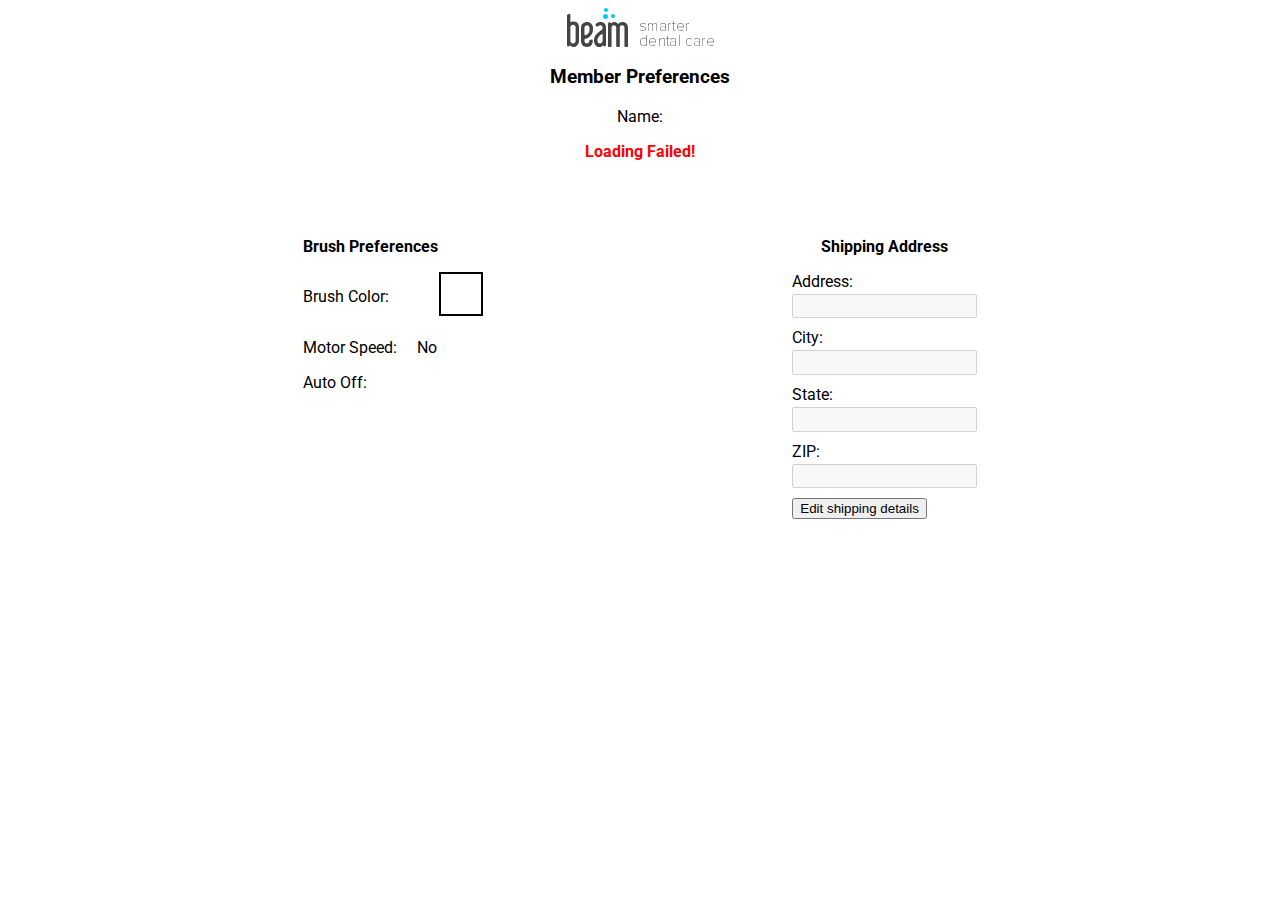
<file: index.html>
<!doctype html><html lang="en"><head><meta charset="utf-8"/><link rel="shortcut icon" href="/favicon.ico"/><meta name="viewport" content="width=device-width,initial-scale=1,shrink-to-fit=no"/><meta name="theme-color" content="#000000"/><link rel="manifest" href="/manifest.json"/><title>Member Details</title><link href="/static/css/main.34a106f0.chunk.css" rel="stylesheet"></head><body><noscript>You need to enable JavaScript to run this app.</noscript><div id="root"></div><script>!function(l){function e(e){for(var r,t,n=e[0],o=e[1],u=e[2],f=0,i=[];f<n.length;f++)t=n[f],p[t]&&i.push(p[t][0]),p[t]=0;for(r in o)Object.prototype.hasOwnProperty.call(o,r)&&(l[r]=o[r]);for(s&&s(e);i.length;)i.shift()();return c.push.apply(c,u||[]),a()}function a(){for(var e,r=0;r<c.length;r++){for(var t=c[r],n=!0,o=1;o<t.length;o++){var u=t[o];0!==p[u]&&(n=!1)}n&&(c.splice(r--,1),e=f(f.s=t[0]))}return e}var t={},p={1:0},c=[];function f(e){if(t[e])return t[e].exports;var r=t[e]={i:e,l:!1,exports:{}};return l[e].call(r.exports,r,r.exports,f),r.l=!0,r.exports}f.m=l,f.c=t,f.d=function(e,r,t){f.o(e,r)||Object.defineProperty(e,r,{enumerable:!0,get:t})},f.r=function(e){"undefined"!=typeof Symbol&&Symbol.toStringTag&&Object.defineProperty(e,Symbol.toStringTag,{value:"Module"}),Object.defineProperty(e,"__esModule",{value:!0})},f.t=function(r,e){if(1&e&&(r=f(r)),8&e)return r;if(4&e&&"object"==typeof r&&r&&r.__esModule)return r;var t=Object.create(null);if(f.r(t),Object.defineProperty(t,"default",{enumerable:!0,value:r}),2&e&&"string"!=typeof r)for(var n in r)f.d(t,n,function(e){return r[e]}.bind(null,n));return t},f.n=function(e){var r=e&&e.__esModule?function(){return e.default}:function(){return e};return f.d(r,"a",r),r},f.o=function(e,r){return Object.prototype.hasOwnProperty.call(e,r)},f.p="/";var r=window.webpackJsonp=window.webpackJsonp||[],n=r.push.bind(r);r.push=e,r=r.slice();for(var o=0;o<r.length;o++)e(r[o]);var s=n;a()}([])</script><script src="/static/js/2.bad41068.chunk.js"></script><script src="/static/js/main.39842bc9.chunk.js"></script></body></html>
</file>
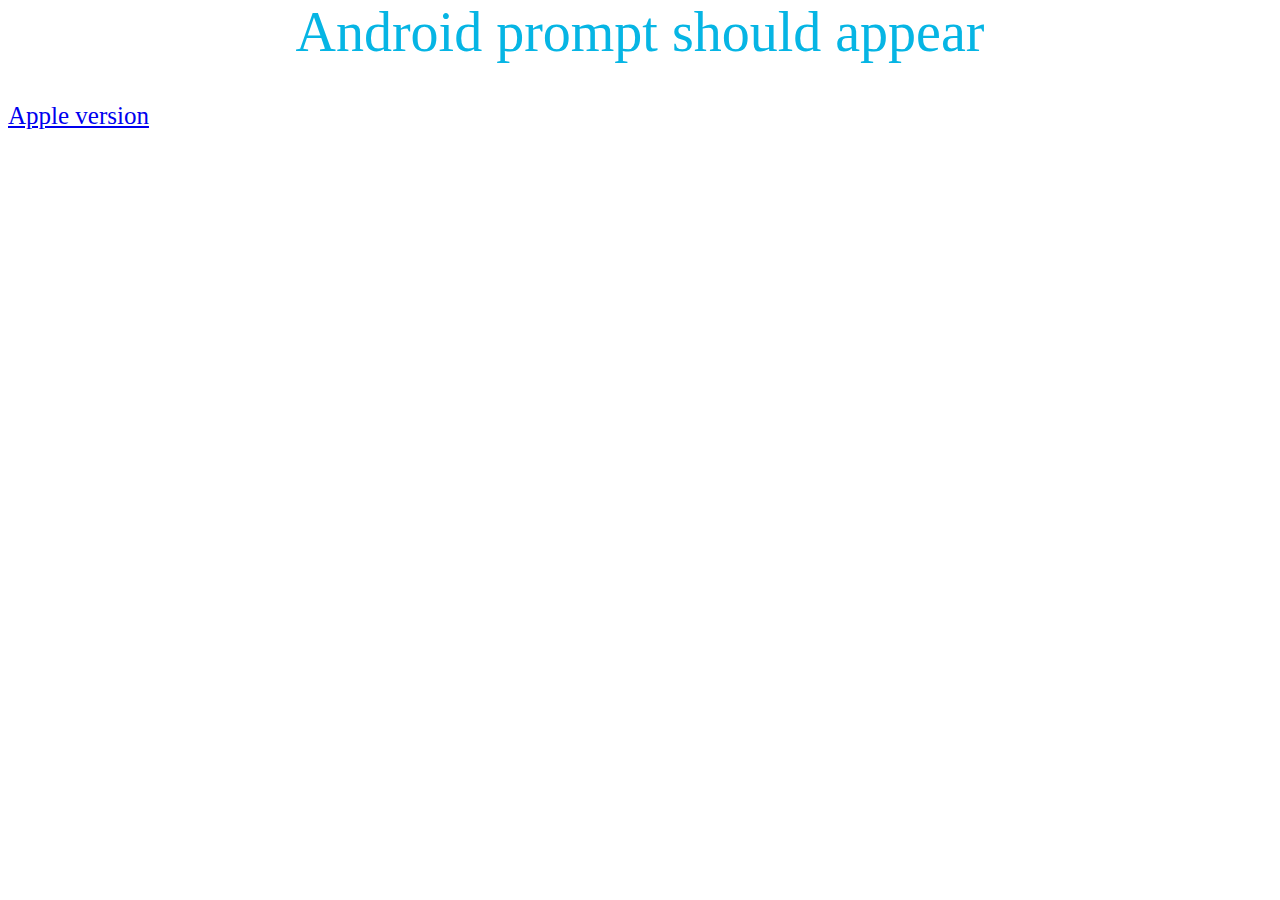
<file: android.html>
<!DOCTYPE html>
<html lang="en">
<head>
    <link rel="stylesheet" type="text/css" href="css/mystyle.css">
    <meta charset="utf-8" />
    <link rel="manifest" href="/manifest.json">
    <title>Android native app banner</title>
</head>
<body>
    <header>
        <h1 class="topname">Android prompt should appear</h1>
    </header>
    <a href="./apple.html">Apple version</a>
</body>
</html>
</file>
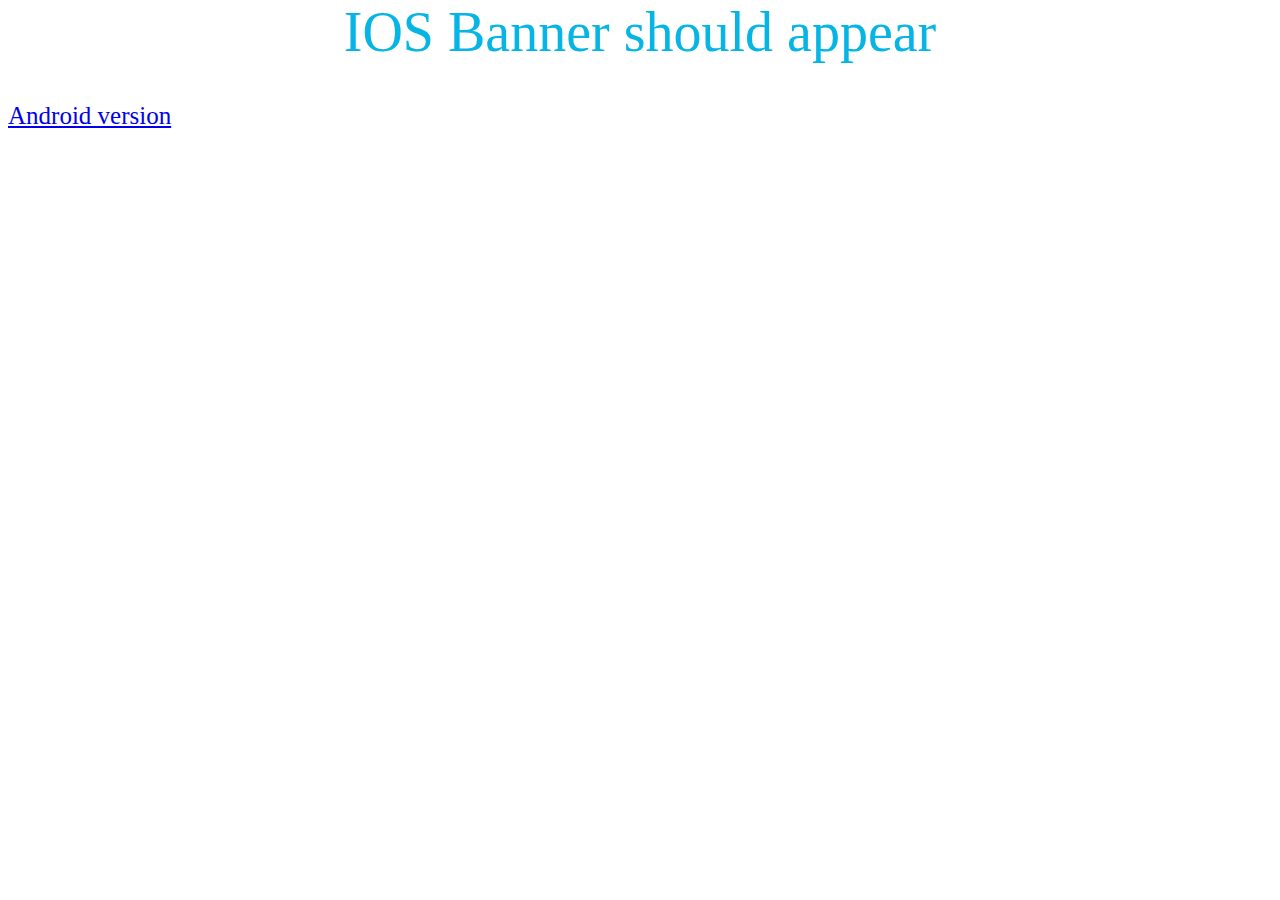
<file: apple.html>
<!DOCTYPE html>
<html lang="en">
<head>
    <link rel="stylesheet" type="text/css" href="css/mystyle.css">
    <meta charset="utf-8" />
    <meta name="apple-itunes-app" content="app-id=1015051450">
    <title>Safari native App banner</title>
</head>
<body>
    <header>
        <h1 class="topname">IOS Banner should appear</h1>
    </header>
    <a href="./android.html">Android version</a>
</body>
</html>
</file>
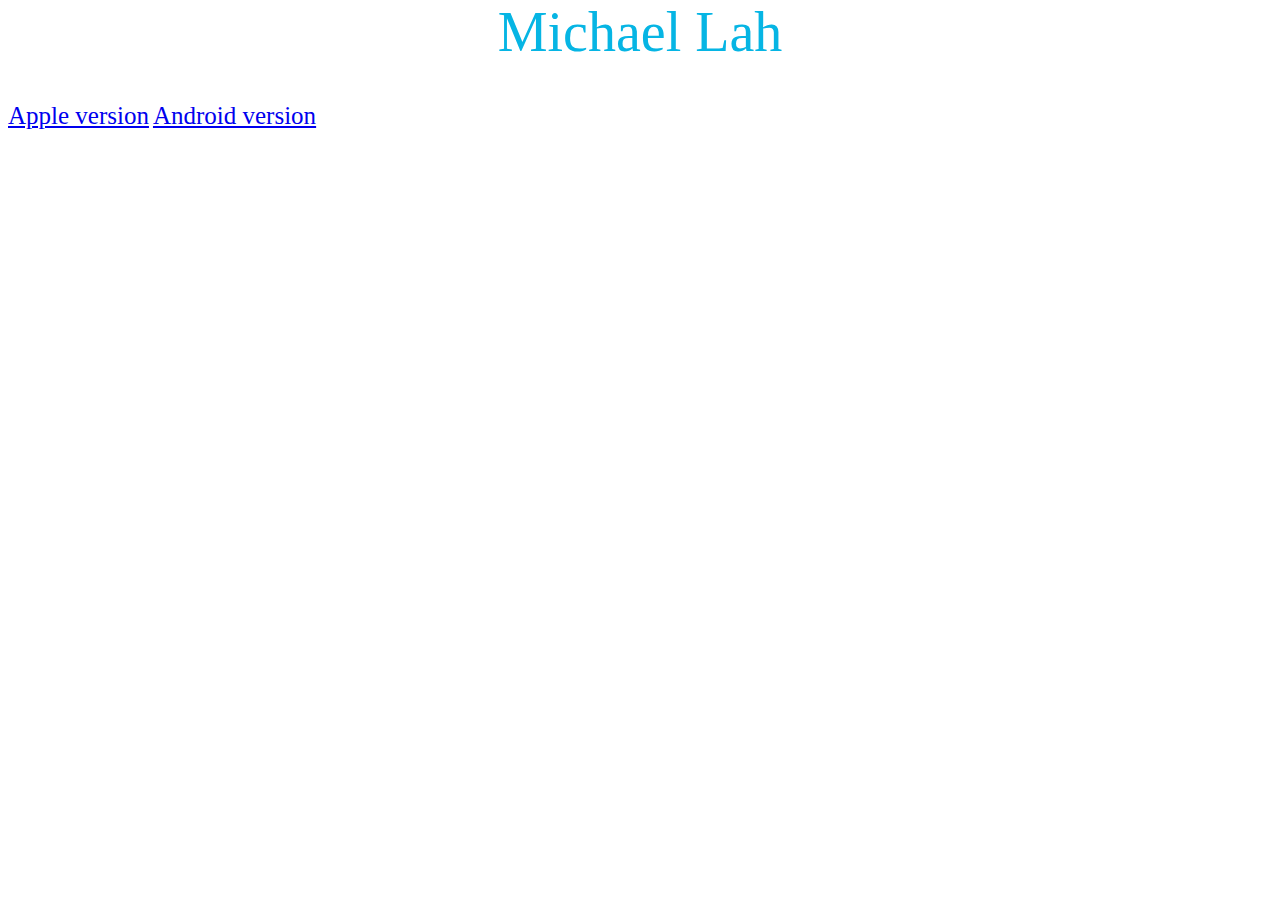
<file: indexNJtesting.html>
<!DOCTYPE html>
<html lang="en">
<head>
    <link rel="stylesheet" type="text/css" href="css/mystyle.css">
    <meta charset="utf-8" />
    <meta name="apple-itunes-app" content="app-id=1015051450">
    <title>Michael's Project 1.1</title>
</head>
<body>
    <header>
        <h1 class="topname"> Michael Lah</h1>
    </header>
    <a href="apple.html">Apple version</a>
    <a href="android.html">Android version</a>
    <!-- <nav class="navbar">

        <ul class="navbar">
            <li class="selectedbutton"><a href="index.html">Home</a></li>
            <li class="ovalbutton"><a href="resume.html">Resume</a></li>
            <li class="ovalbutton"><a href="education.html">Education</a></li>
            <li class="ovalbutton"><a href="personal.html">Personal</a></li>
        </ul>

    </nav>

    <div id="mugshot">
    </div>
    <div class="para">
        <h3> About me </h3>
        <p>
            I'm a 5th year computer science student at RIT. I currently work as an
            SLI for computer science for AP students. I have plenty of coding experience
            including Python, Java, C, and even MIPS Assembly. I took this class
            as I have no experience with web design and I thought it would be fun and
            beneficial to learn! I hope to keep these projects and this website around
            as an example of how little I knew about web design and (hopefully!) how far
            I've come by the end!
        </p>
    </div> -->

    <!--<div class="para">
        <h3> Goals of website </h3>
        <p>
            Once I gain more web design experience I hope to host this on my own
            website (MichaelLah.com) and have it contain, much like this project,
            a professional section that I show to employers and a personal section
            they can also see.
        </p>
    </div>
    <div id="classlink">
        <a href="../../../ldrics/140">Back to Classlist</a>
    </div>
    <div id="mymainpage">
        <a href="../">Back to my main page</a>
    </div>
    <footer class="invisible">
        You've reached the end.
    </footer>-->
</body>
</html>
</file>
<file: static/css/main.34a106f0.chunk.css>
@import url(https://fonts.googleapis.com/css?family=Roboto);:root{--beam-brand-blue:#00c9f0;--beam-brand-pink:#f31884;--beam-brand-chartreuse:#daff00}body{font-family:Roboto,sans-serif}.beam-brush-blue{background-color:#00c9f0;background-color:var(--beam-brand-blue)}.beam-brush-pink{background-color:#f31884;background-color:var(--beam-brand-pink)}.beam-brush-chartreuse{background-color:#daff00;background-color:var(--beam-brand-chartreuse)}.beam-font-family{font-family:Roboto,sans-serif}.beam-font-color{color:#666}.beam-title{font-weight:100;margin-bottom:16px;margin-top:5px;text-align:center}.beam-title h3{margin-top:15px}.beam-label{font-size:20px;font-weight:300;margin-bottom:16px;line-height:1.2em}.beam-text{font-size:16px;font-weight:100;line-height:1.2em}.member-info-container{display:-webkit-flex;display:flex;-webkit-justify-content:space-evenly;justify-content:space-evenly;-webkit-flex-wrap:wrap;flex-wrap:wrap;margin-top:60px}.member-name{text-align:center}.shipping-details input{display:block;margin-top:3px;margin-bottom:10px;height:1.4em}.shipping-details label:focus{border:1px solid #00c9f0;border:1px solid var(--beam-brand-blue)}.brush-preferences{display:-webkit-flex;display:flex;-webkit-flex-direction:column;flex-direction:column;-webkit-align-items:center;align-items:center;margin-right:60px;margin-bottom:20px}.brush-preferences__pref-container{display:-webkit-flex;display:flex;-webkit-justify-content:space-evenly;justify-content:space-evenly}.brush-preferences__values{margin-left:20px}.brush-preferences__color-container{position:relative}.brush-preferences__brush-color-label,.brush-preferences__color-container{height:50px;display:-webkit-flex;display:flex;-webkit-align-items:center;align-items:center}.brush-preferences__brush-color-icon{height:40px;width:40px;border:2px solid #000;position:absolute;left:110%;top:0}.member-details__loading{display:-webkit-flex;display:flex;-webkit-flex-direction:column;flex-direction:column;-webkit-align-items:center;align-items:center}.member-details__loading-icon{display:inline-block;width:64px;height:64px}.member-details__loading-icon:after{content:" ";display:block;width:46px;height:46px;margin:1px;border-radius:50%;border-color:#00c9f0 transparent;border-left:5px solid transparent;border-bottom:5px solid var(--beam-brand-blue);border-right:5px solid transparent;border-top:5px solid var(--beam-brand-blue);-webkit-animation:lds-dual-ring 1.2s linear infinite;animation:lds-dual-ring 1.2s linear infinite}@-webkit-keyframes lds-dual-ring{0%{-webkit-transform:rotate(0deg);transform:rotate(0deg)}to{-webkit-transform:rotate(1turn);transform:rotate(1turn)}}@keyframes lds-dual-ring{0%{-webkit-transform:rotate(0deg);transform:rotate(0deg)}to{-webkit-transform:rotate(1turn);transform:rotate(1turn)}}#loading-error,.section-header{text-align:center;font-weight:700}#loading-error{color:red}
/*# sourceMappingURL=main.34a106f0.chunk.css.map */
</file>
<file: css/mystyle.css>
body {
	margin-top: 0;
}
.topname {
	color: #06b5e4;
	text-align: center;
	font-weight: 300;
	font-size: 3.5em;
	margin-top: 0;
}

.navbar {
	list-style-type: none;
	text-align: center;
	margin-top: -15px;
	margin-bottom: 30px;
	padding-left: 0;

}
.para{
	margin-left: 20px;
	font-size: 120%;
}

h3{
	color: #18abd2;
}

.ovalbutton{
	border-radius:40px;
	background: #337ab7;
	padding: 10px;
	width: 100px;
	height: 40px;
	font-family: Century Gothic, sans-serif;
	font-size: 18px;
	display: inline;
	text-align: center;
}
.selectedbutton{
	border-radius:40px;
	background: #339bb7;
	padding: 10px;
	width: 100px;
	height: 40px;
	font-family: Century Gothic, sans-serif;
	font-size: 18px;
	display: inline;
	text-align: center;
}
#mugshot{
	margin-right 20px;
	height: 640px;
	width: 640px;
	float: left;
	size: 50%;
}
a:hover{
	transition: .1s linear;
	color: #b7334e;
}
a:active{
	text-decoration: none;
}

.arrowleft{
	width: 0; 
	height: 0; 
	border-top: 100px solid transparent;
	border-bottom: 100px solid transparent; 
	border-right:100px solid blue; 
	margin-top: 100px;
	float: left;
	
}


#classlink{
	position: fixed;
	left:0px;
	bottom:0px;
	height: 50px;
	width: 100px;
	background: #06b5e4;
	text-align: center;
}

#mymainpage{
	position: fixed;
	left:110px;
	bottom:0px;
	height: 50px;
	width: 100px;
	background: #06b5e4;
	text-align: center;
}


/*STUFF FOR RESUME*/

.mainname{
	font-size:36pt;
	font-family: Merriweather;
	margin: 5px;
	padding: 0px;
	float: left;
	height: 50%;
}

#objective{
	clear: left;
	float: left;
	margin-left: 10px;
	font-size: 9pt;
	font-family: "Open Sans";
}

.sectionHeading{
	font-size: 11pt;
	font-family: Merriweather;
}
.subheader{
	font-size: 8pt;
	font-family: Open Sans;
}

.sectionpara{
	font-size:9pt;
	font-family: Merriweather;
}
.secdiv{
	clear:left;
	float: left;
	margin-left: 10px;
	width: 55%;
}

#rightDiv{
	float: right;
	width: 42%;
}
.address{
	/*float: right; */
}

.sectionBlueHead{
	font-size: 11pt;
	color: #06b5e4;
	margin-top: 60px;
}

#resumeCenter{
	margin: auto;
}

#download{
	border-radius:40px;
	background: #337ab7;
	padding: 10px;
	width: 100px;
	height: 40px;
	font-family: Century Gothic, sans-serif;
	font-size: 18px;
	text-align: center;
	margin: auto;
}

#bigdiv{
	margin: 20px;
}



/* Education */

#schooling{
	max-width: 700px;
	margin-right: 20px;
}

/*personal*/

.imageLink{
	content:url("media/horses.jpg");

}

div.img {
    margin: 5px;
    padding: 5px;
    border: 1px solid #18abd2;
    height: auto;
    width: auto;
    float: left;
    text-align: center;
}

div.img img {
	margin: 5px;
	border: 1px solid #ffffff;
    display: inline;
}

div.img a:hover img {
	transition: .1s linear;
    border: 1px solid #337ab7;
}
div.desc {
  text-align: center;
  font-weight: normal;
  width: 120px;
  margin: 5px;
}

#gall{
	margin-left: auto;
	margin-right: auto;
	margin-top: 30px;
	width: 1000px;
}

.invisible{
	font-size: 0;
}

a {
	font-size: 25px;
	margin-top: 20px;
}
</file>
